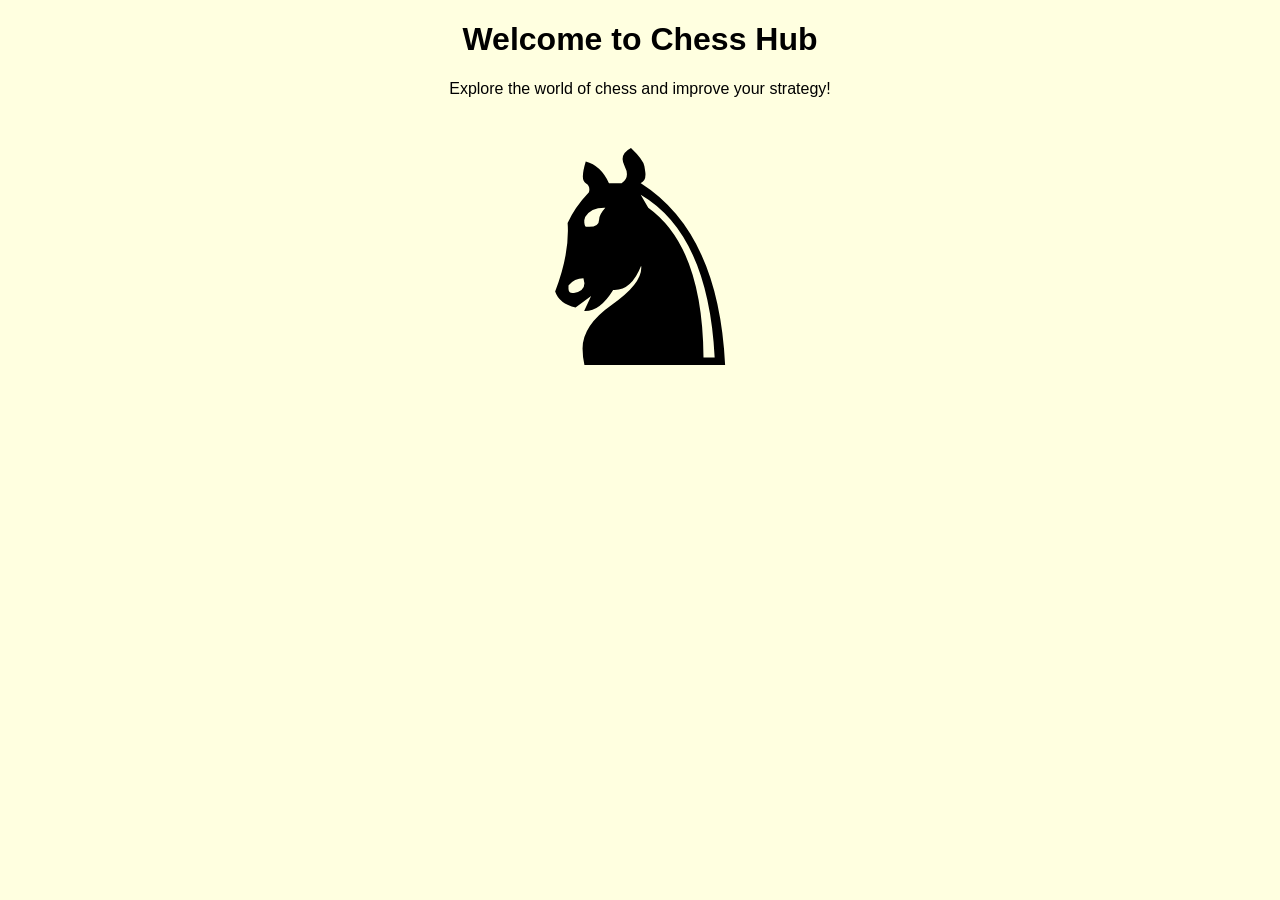
<file: index.html>
<!DOCTYPE html>
<html lang="en">
<head>
    <meta charset="UTF-8">
    <meta name="viewport" content="width=device-width, initial-scale=1.0">
    <title>Chess Hub</title>
    <link rel="stylesheet" href="page.css">
</head>
<body>
    <header>
        <h1>Welcome to Chess Hub</h1>
        <p>Explore the world of chess and improve your strategy!</p>
    </header>
    
    <div class="chess-logo" id="chessLogo">
        ♞
    </div>

    
    <script src="index.js"></script>
</body>
</html>
</file>
<file: page.css>
body {
    background-color: lightyellow;
    font-family: Arial, sans-serif;
    text-align: center;
}

.chess-logo {
    font-size: 33vh;
    display: flex;
    align-items: center;
    justify-content: center;
    height: 33vh;
    transition: transform 0.5s ease-in-out, color 0.5s;
    cursor: pointer;
}
</file>
